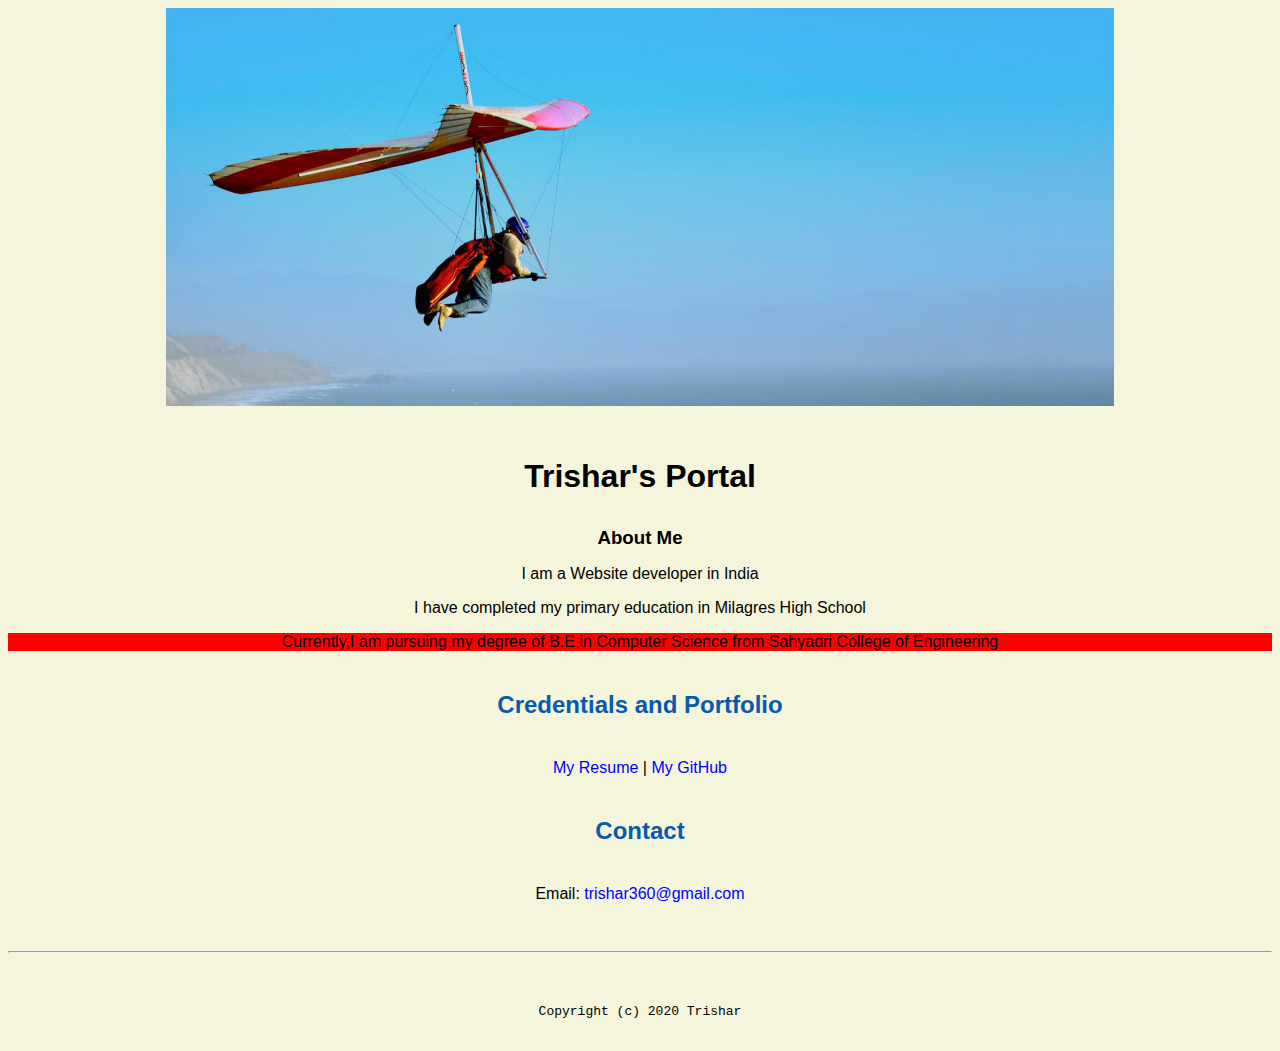
<file: index.html>
<!doctype html>

<!-- this is a comment for human! -->

<html lang="en">


  <header>
    <title>Trishar's Portal</title>
    <link href="css/master.css" rel="stylesheet">
    <link rel="FaviconIcon" href="favicon.ico" type="image/x-icon">
    <link rel="shortcut" href="favicon.ico" type="image/x-icon">
    <meta name="viewport" content="width=device-width, initial-scale=1, shrink-to-fit=no">
    <meta name="name" content="Trishar's Portal">
    <meta name="robot" content="noindex, nofollow">
  </header>

  <body>
  <img src="images/banner.jpg" width="75%" alt="banner">
   <h1>Trishar's Portal</h1>
   <h3>About Me</h3>
   <p>I am a Website developer in India</p>
   <p>I have completed my primary education in Milagres High School</p>
   <p style="background-color:red">Currently,I am pursuing my  degree of B.E in Computer Science from
   Sahyadri College of Engineering</p>
  <h2>Credentials and Portfolio</h2>

   <p><a href="resume.html">My Resume</a> | <a href="https://github.com/TrisharTS">My GitHub</a></p>
   <h2>Contact</h2>

  <p>Email: <a href="mailto:trishar360@gmail.com">trishar360@gmail.com</a></p>
  </body>

  <footer>
    <hr>
    <code>Copyright (c) 2020 Trishar</code>
  </footer>

</html>
</file>
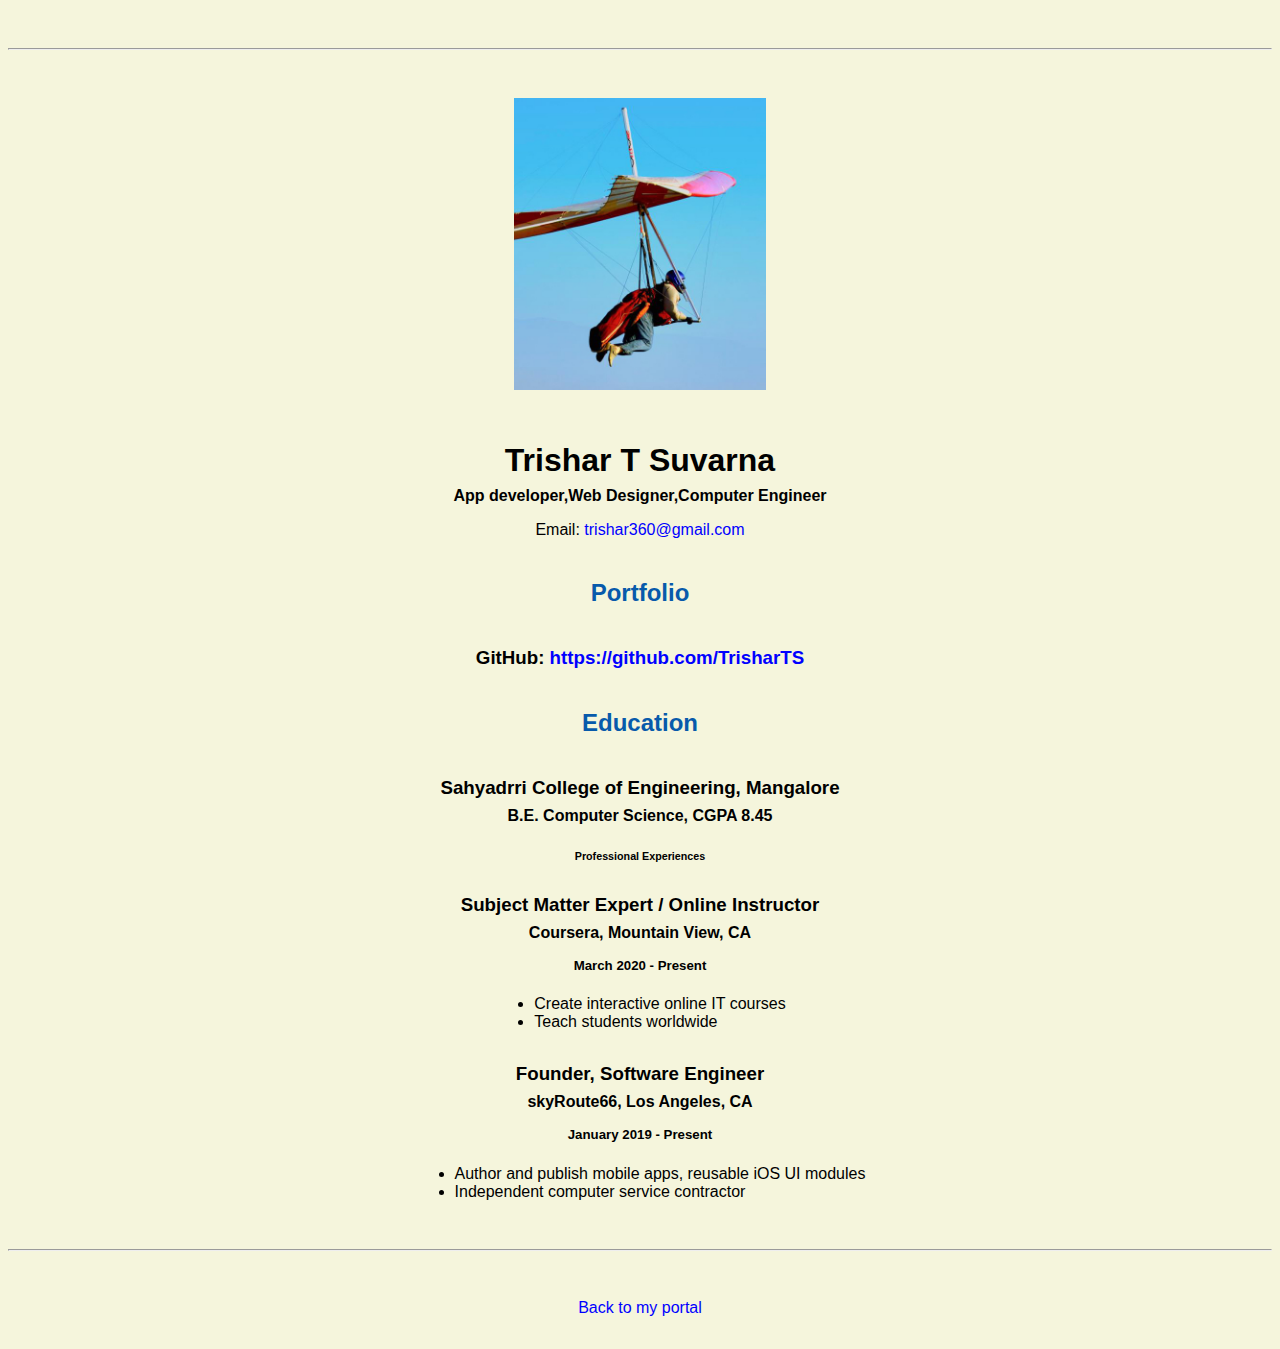
<file: resume.html>
<!doctype html>

<!-- this is a comment for human! -->

<html lang="en">

  <header>
    <title>Trishar's Resume</title>
    <link href="css/master.css" rel="stylesheet">
    <link rel="FaviconIcon" href="favicon.ico" type="image/x-icon">
    <link rel="shortcut" href="favicon.ico" type="image/x-icon">
    <meta name="viewport" content="width=device-width, initial-scale=1, shrink-to-fit=no">
    <meta name="name" content="Trishar's Portal">
    <meta name="robot" content="noindex, nofollow">
  </header>

  <body>
    <hr>

    <img src="images/headshot.jpg" alt="Trishar's headshot" width="20%">

    <h1>Trishar T Suvarna</h1>
    <h4>App developer,Web Designer,Computer Engineer</h4>

    <p>Email: <a href="mailto:trishar360@gmail.com" target="_blank">trishar360@gmail.com</a></p>
    <!-- don't post physical address, personal phone number or other personal information on the web! -->

    <h2>Portfolio</h2>
      <h3>GitHub: <a href="https://github.com/TrisharTS" target="_blank">https://github.com/TrisharTS</a></h3>

    <h2>Education</h2>

    <h3>Sahyadrri College of Engineering, Mangalore</h3>
    <h4>B.E. Computer Science, CGPA 8.45</h4>

    <h6>Professional Experiences</h6>

    <h3>Subject Matter Expert / Online Instructor</h3>
    <h4>Coursera, Mountain View, CA</h4>
    <h5>March 2020 - Present</h5>
      <ul>
        <li>Create interactive online IT courses</li>
        <li>Teach students worldwide</li>
      </ul>

    <h3>Founder, Software Engineer</h3>
    <h4>skyRoute66, Los Angeles, CA</h4>
    <h5>January 2019 - Present</h5>
      <ul>
        <li>Author and publish mobile apps, reusable iOS UI modules</li>
        <li>Independent computer service contractor</li>
      </ul>
  </body>

  <footer>
  <hr>
  <p><a href="index.html">Back to my portal</a><p>
  </footer>

</html>
</file>
<file: css/master.css>
/* Cascading stylesheet for the website */

/* Text inside these asterisks and slashes are comments for human */

  a {
    color:blue;/* set the text color to blue here */
    text-decoration: none; /* This means we do not want hyperlinks to be underlined */
  }

  a:hover {
    color:red;/* set the text color to red here */
    text-decoration: none; /* This means we do not want hyperlinks to be underlined */
  }

  body {
    background-color:beige;/* set the background color here */
    color:black; /* set the text color to black here */
    font-family: Arial, Helvetica, sans-serif;/* set the font here */
    text-align: center; /* set the text alignment here */
   }

  footer {
    margin-top: 2rem;
    margin-bottom: 2rem;
  }

  h1 {
    margin-bottom: 0.5rem;
    margin-top: 3rem;
   }

  h2 {
    color: #075AAB;
    /* set the text color of to #075AAB here */
    margin-bottom: 2.5rem;
    margin-top: 2.5rem;/* set both the bottom margin and top margin to 2.5rem here */
   }

  h3 {
    margin-bottom: 0;
    margin-top: 2rem;
  }

  h4 {
    margin-bottom: 1rem;
    margin-top: 0.5rem;
  }

  h5 {
    margin-top: 0.5rem;
  }

  hr {
    margin-bottom: 3rem;
    margin-top: 3rem;
  }

  /* this controls how the bullet points in the resume page looks */
  ul {
    display: table;
    margin: 0 auto;
    text-align: left;
  }
</file>
